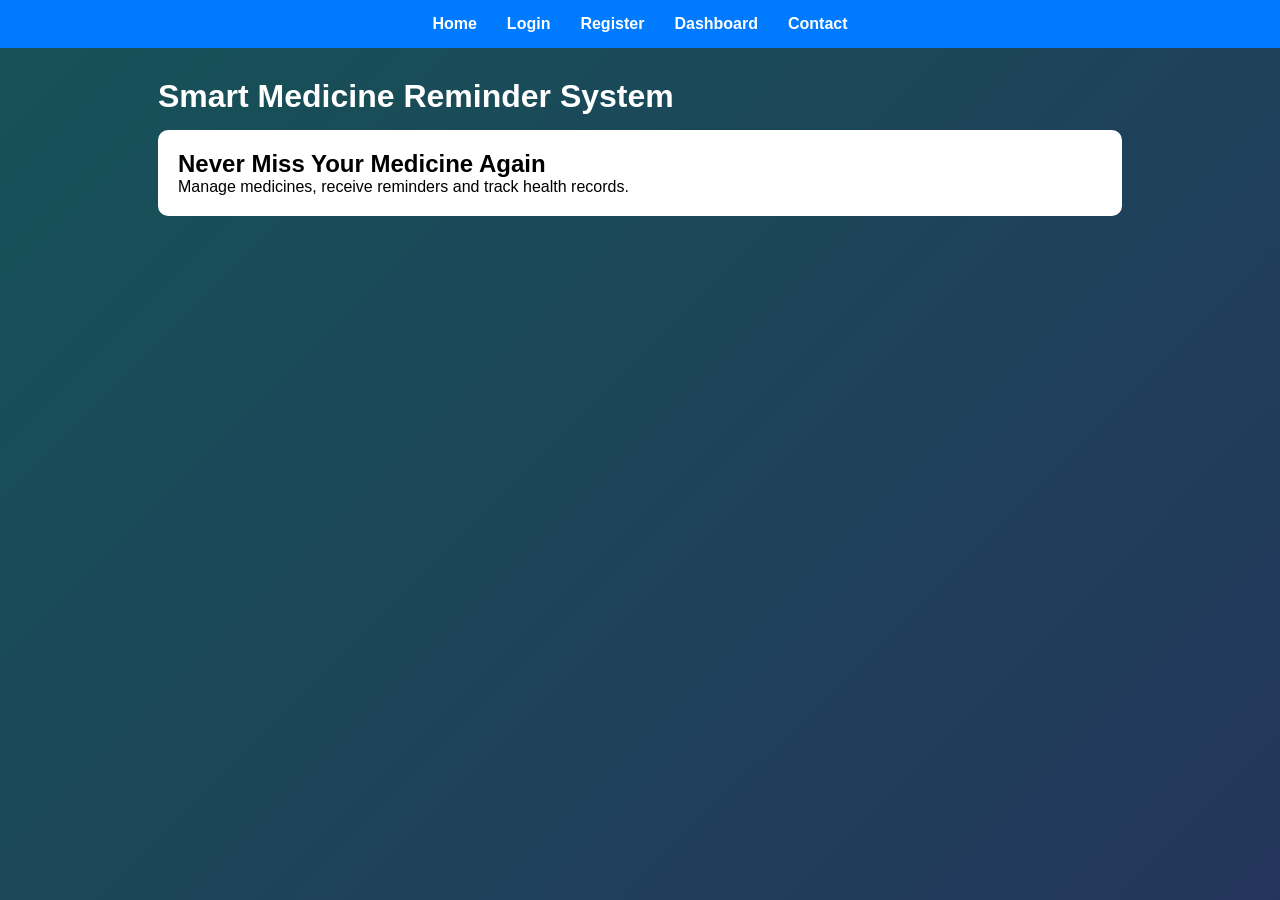
<file: index.html>
<!DOCTYPE html>
<html>
<head>
<title>Smart Medicine Reminder</title>
<link rel="stylesheet" href="css/style.css">
</head>

<body>
<div class="overlay">

<nav>
<ul>
<li><a href="index.html">Home</a></li>
<li><a href="login.html">Login</a></li>
<li><a href="register.html">Register</a></li>
<li><a href="dashboard.html">Dashboard</a></li>
<li><a href="contact.html">Contact</a></li>
</ul>
</nav>

<div class="container">
<h1>Smart Medicine Reminder System</h1>

<div class="card">
<h2>Never Miss Your Medicine Again</h2>
<p>
Manage medicines, receive reminders and track health records.
</p>
</div>

</div>

</div>
</body>
</html>
</file>
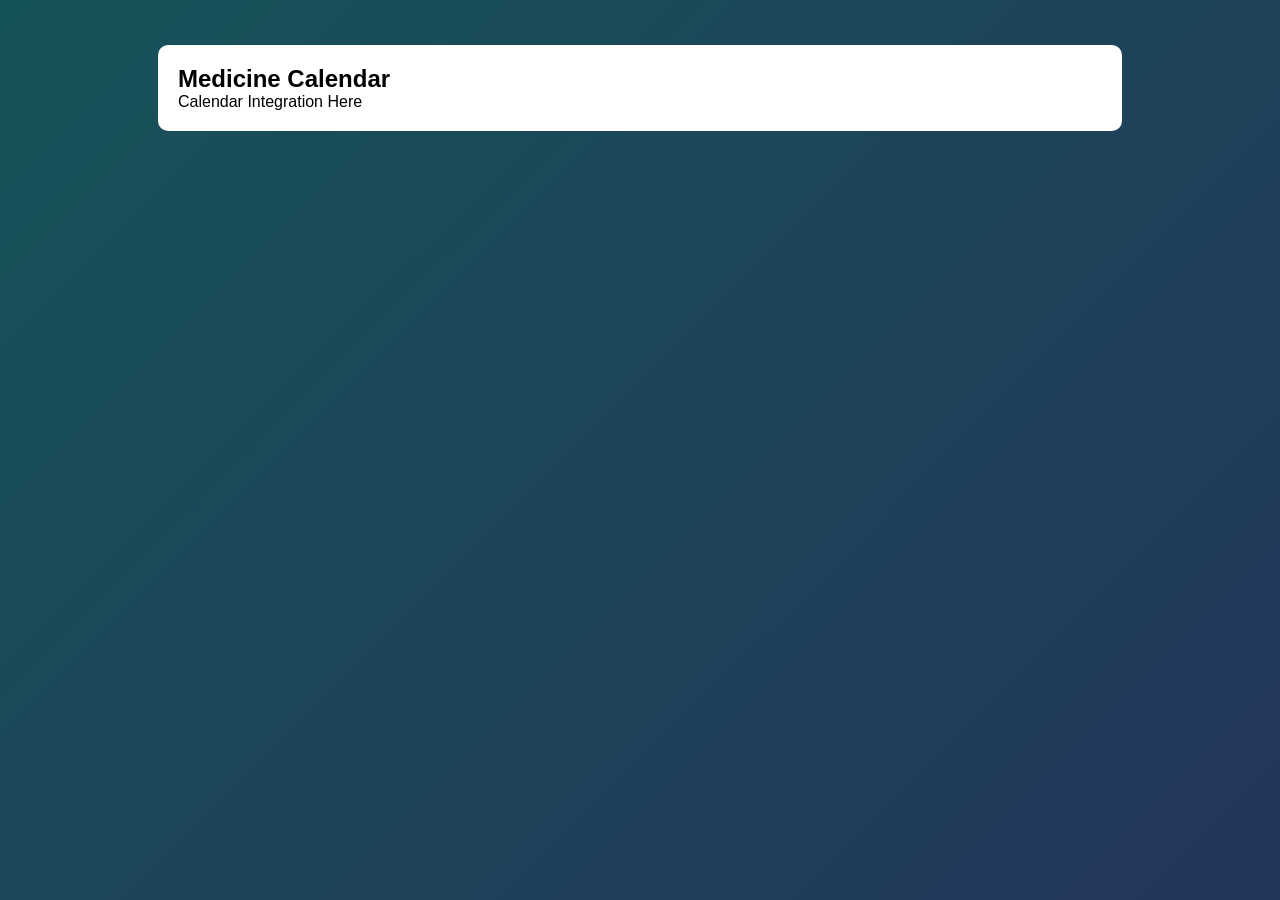
<file: calendar.html>
<!DOCTYPE html>
<html>
<head>
<title>Calendar</title>
<link rel="stylesheet" href="css/style.css">
</head>

<body>
<div class="overlay">
<div class="container">

<div class="card">
<h2>Medicine Calendar</h2>
<p>Calendar Integration Here</p>
</div>

</div>
</div>
</body>
</html>
</file>
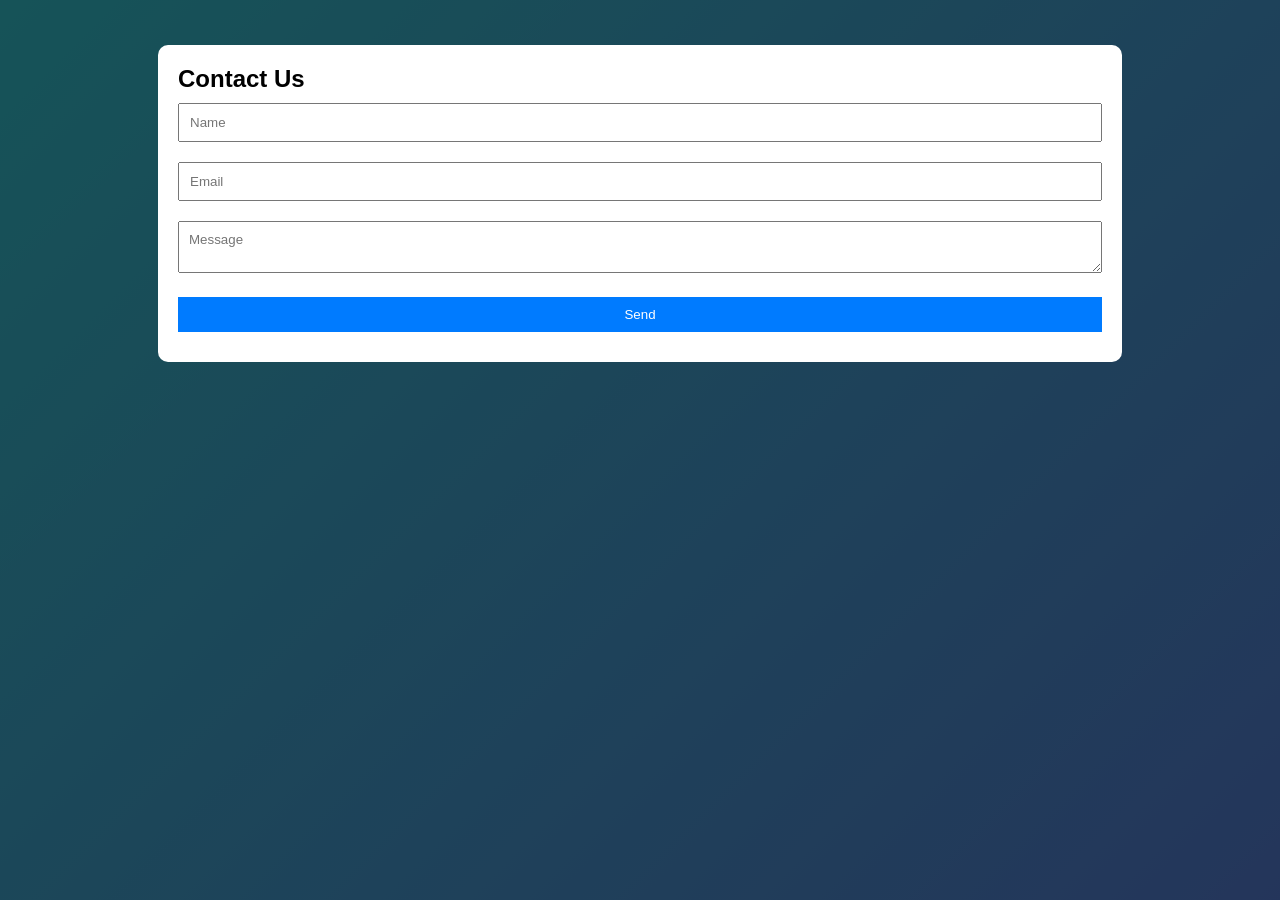
<file: contact.html>
<!DOCTYPE html>
<html>
<head>
<title>Contact Us</title>
<link rel="stylesheet" href="css/style.css">
</head>

<body>
<div class="overlay">
<div class="container">

<div class="card">
<h2>Contact Us</h2>

<form>
<input type="text" placeholder="Name">
<input type="email" placeholder="Email">
<textarea placeholder="Message"></textarea>
<button>Send</button>
</form>

</div>

</div>
</div>
</body>
</html>
</file>
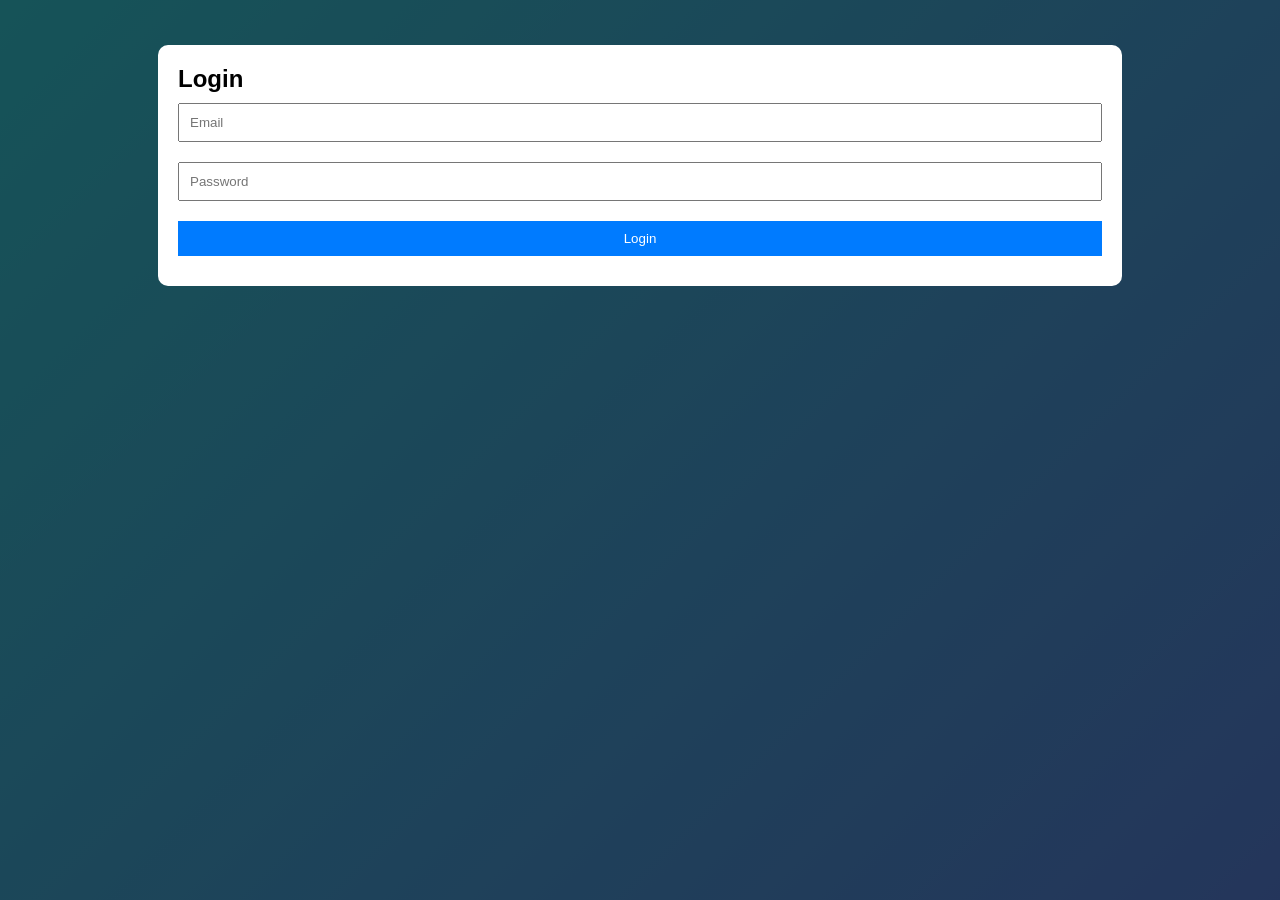
<file: login.html>
<!DOCTYPE html>
<html>
<head>
<title>Login</title>
<link rel="stylesheet" href="css/style.css">
</head>

<body>
<div class="overlay">
<div class="container">

<div class="card">
<h2>Login</h2>

<form onsubmit="loginUser(event)">
    <input type="email" id="loginEmail" placeholder="Email" required>
    <input type="password" id="loginPassword" placeholder="Password" required>

    <button type="submit">Login</button>
</form>

<script src="js/script.js"></script>

</div>

</div>
</div>
</body>
</html>
</file>
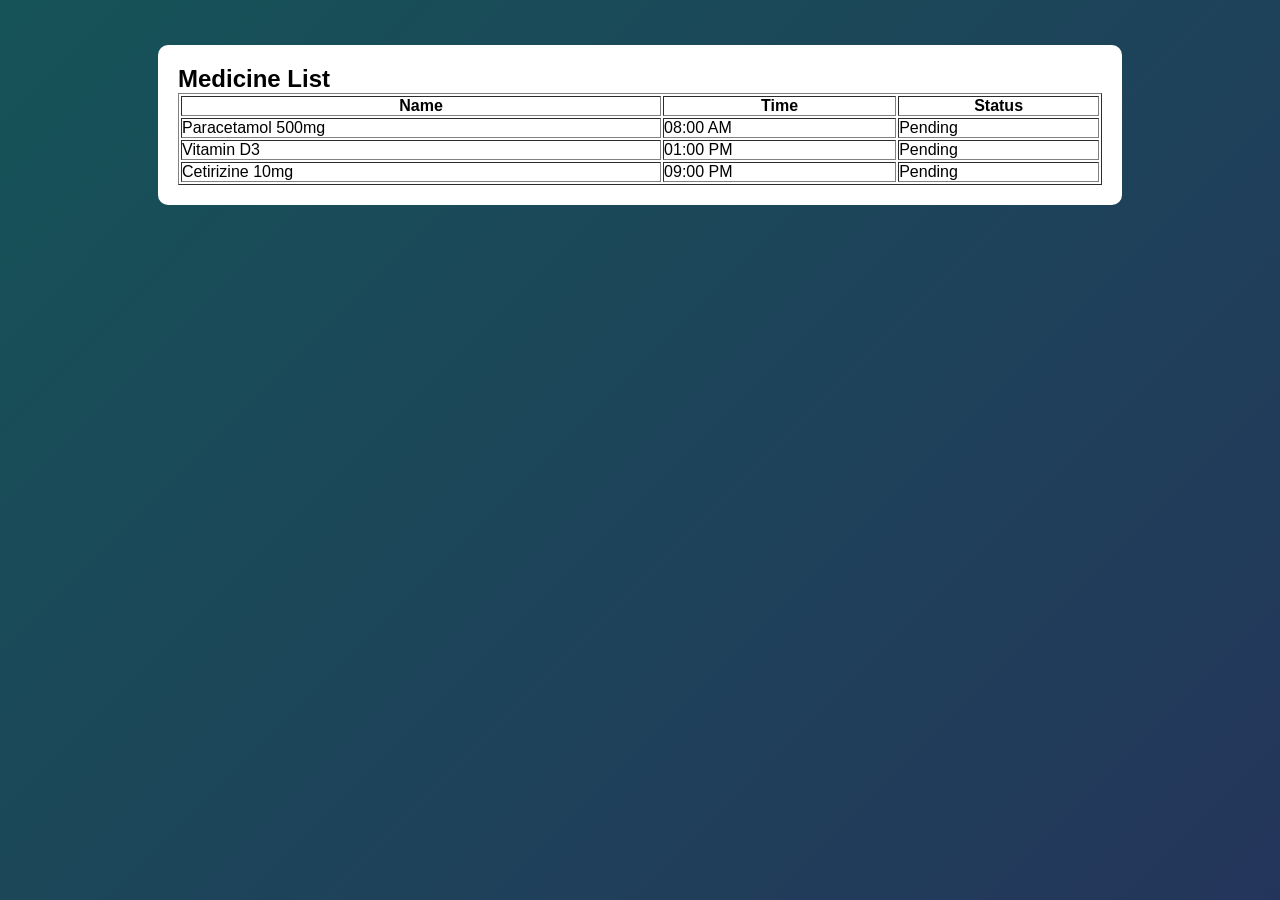
<file: medicine-list.html>
<!DOCTYPE html>
<html>
<head>
<title>Medicine List</title>
<link rel="stylesheet" href="css/style.css">
</head>

<body>
<div class="overlay">

<div class="container">

<div class="card">
<h2>Medicine List</h2>

<table border="1" width="100%">
<tr>
<th>Name</th>
<th>Time</th>
<th>Status</th>
</tr>

<tr>
    <td>Paracetamol 500mg</td>
    <td>08:00 AM</td>
    <td>Pending</td>
</tr>

<tr>
    <td>Vitamin D3</td>
    <td>01:00 PM</td>
    <td>Pending</td>
</tr>

<tr>
    <td>Cetirizine 10mg</td>
    <td>09:00 PM</td>
    <td>Pending</td>
</tr>

</table>

</div>

</div>

</div>
</body>
</html>
</file>
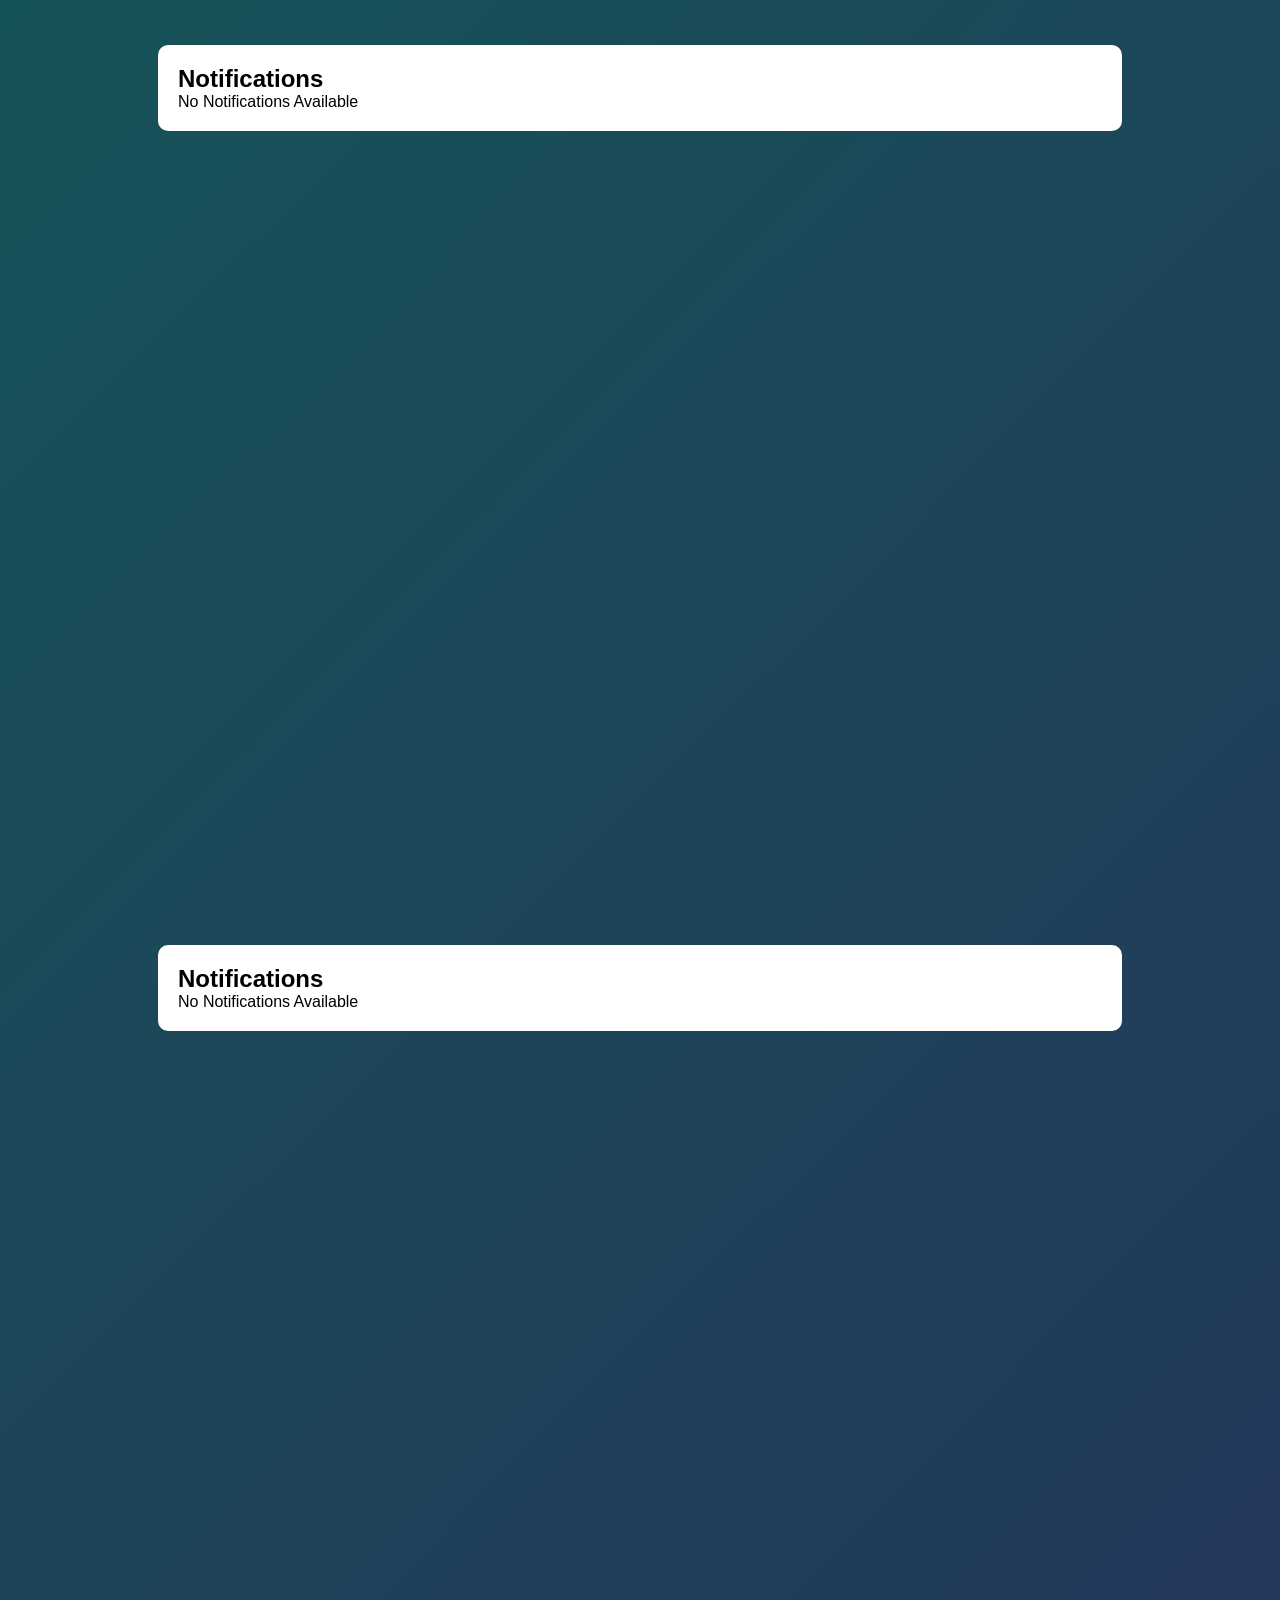
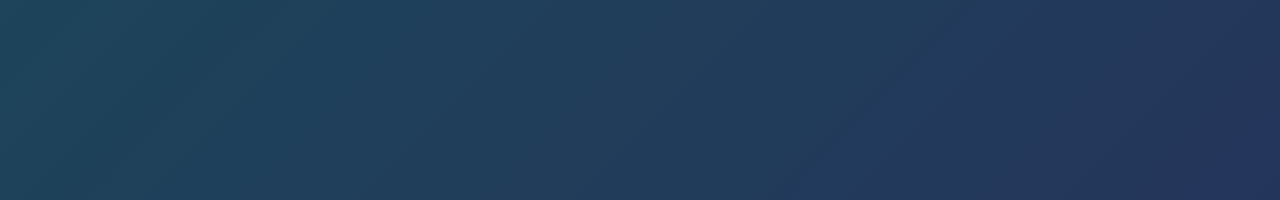
<file: notifications.html>
<!DOCTYPE html>
<html>
<head>
<title>Notifications</title>
<link rel="stylesheet" href="css/style.css">
</head>

<body>
<div class="overlay">
<div class="container">

<div class="card">
<h2>Notifications</h2>
<p>No Notifications Available</p>
</div>

</div>
</div>
</body>
</html><!DOCTYPE html>
<html>
<head>
<title>Notifications</title>
<link rel="stylesheet" href="css/style.css">
</head>

<body>
<div class="overlay">
<div class="container">

<div class="card">
<h2>Notifications</h2>
<p>No Notifications Available</p>
</div>

</div>
</div>
</body>
</html>
</file>
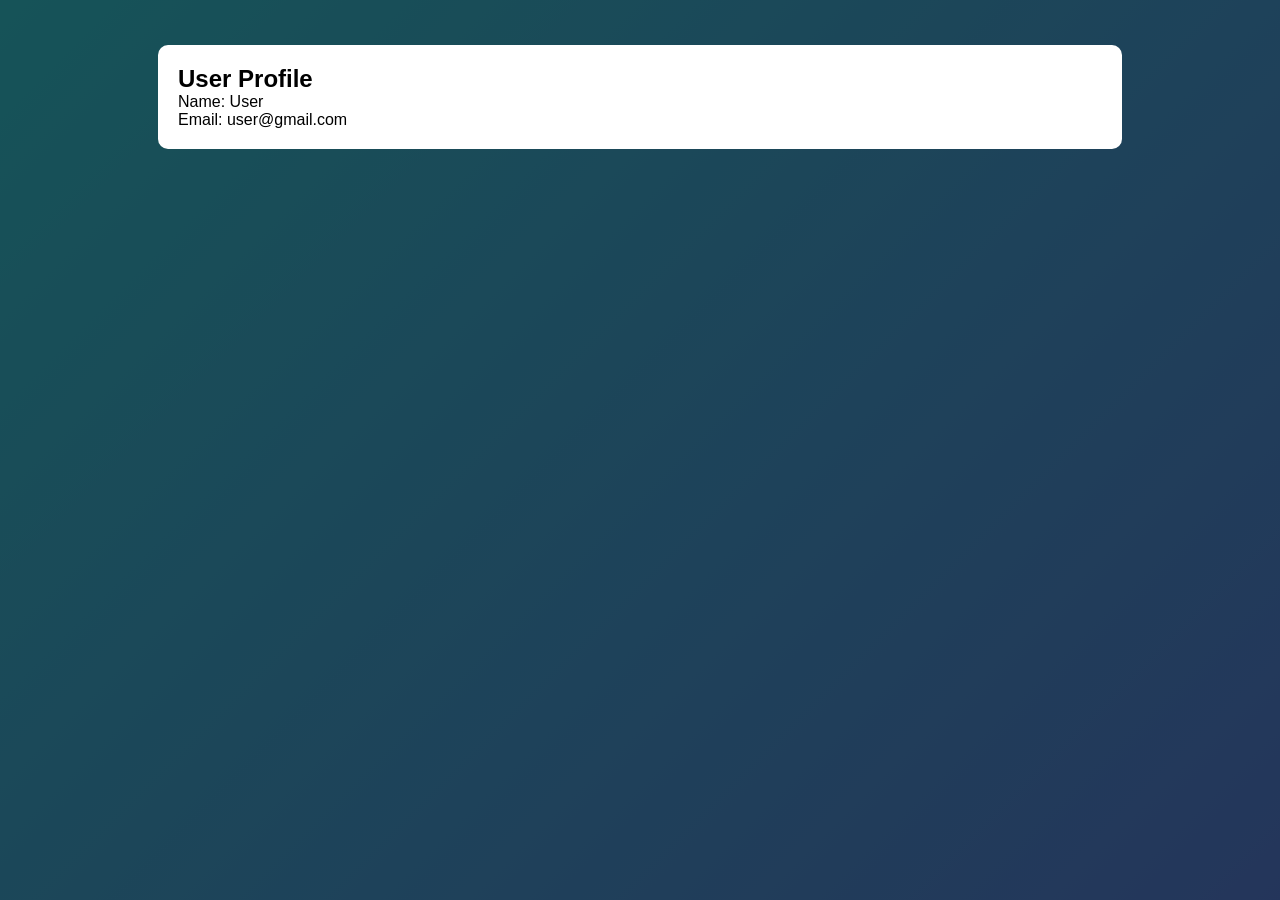
<file: profile.html>
<!DOCTYPE html>
<html>
<head>
<title>Profile</title>
<link rel="stylesheet" href="css/style.css">
</head>

<body>
<div class="overlay">
<div class="container">

<div class="card">
<h2>User Profile</h2>

<p>Name: User</p>
<p>Email: user@gmail.com</p>

</div>

</div>
</div>
</body>
</html>
</file>
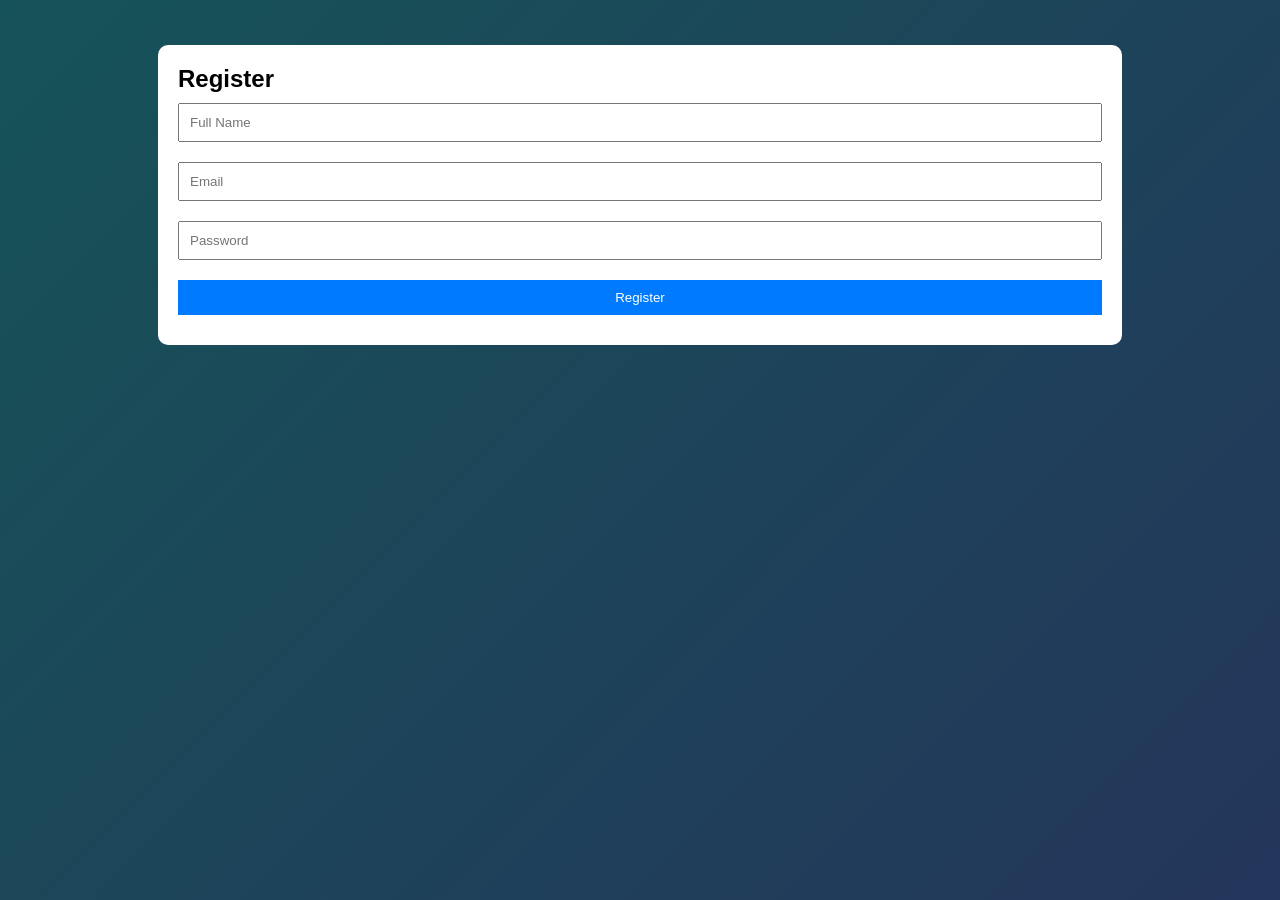
<file: register.html>
<!DOCTYPE html>
<html>
<head>
<title>Register</title>
<link rel="stylesheet" href="css/style.css">
</head>

<body>
<div class="overlay">

<div class="container">
<div class="card">

<h2>Register</h2>

<form onsubmit="registerUser(event)">
    <input type="text" id="name" placeholder="Full Name" required>
    <input type="email" id="email" placeholder="Email" required>
    <input type="password" id="password" placeholder="Password" required>

    <button type="submit">Register</button>
</form>

<script src="js/script.js"></script>

</div>
</div>

</div>
</body>
</html>
</file>
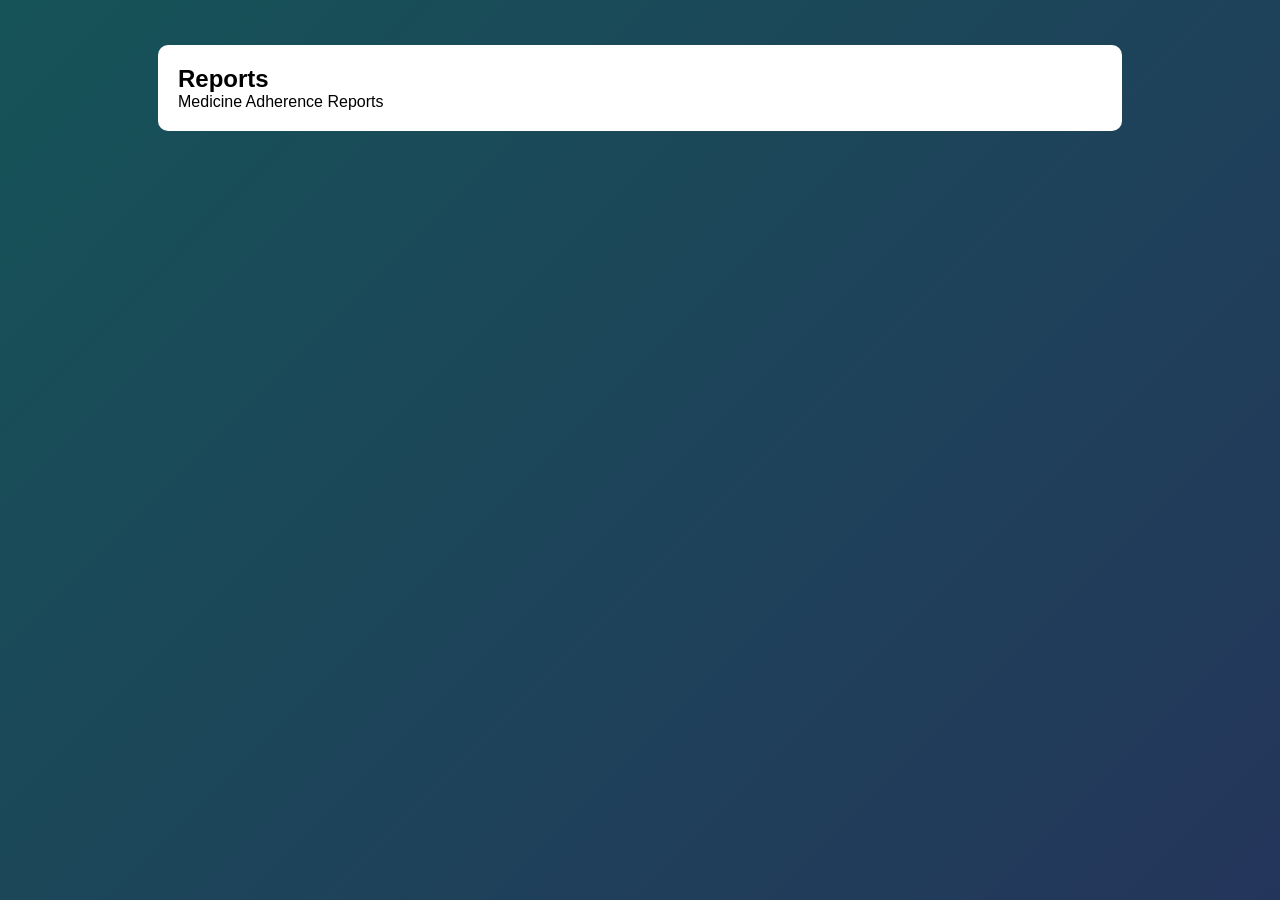
<file: reports.html>
<!DOCTYPE html>
<html>
<head>
<title>Reports</title>
<link rel="stylesheet" href="css/style.css">
</head>

<body>
<div class="overlay">
<div class="container">

<div class="card">
<h2>Reports</h2>
<p>Medicine Adherence Reports</p>
</div>

</div>
</div>
</body>
</html>
</file>
<file: css/style.css>
*{
    margin:0;
    padding:0;
    box-sizing:border-box;
    font-family:Arial, sans-serif;
}

body{
    margin: 0;
    padding: 0;
    min-height: 100vh;
    background: linear-gradient(135deg, #36d1dc, #5b86e5);
    font-family: Arial, sans-serif;
}

.overlay{
    background:rgba(0,0,0,0.6);
    min-height:100vh;
    color:white;
}

nav{
    background:#007bff;
    padding:15px;
}

nav ul{
    display:flex;
    justify-content:center;
    list-style:none;
}

nav ul li{
    margin:0 15px;
}

nav ul li a{
    color:white;
    text-decoration:none;
    font-weight:bold;
}

.container{
    width:80%;
    margin:auto;
    padding:30px;
}

.card{
    background:white;
    color:black;
    padding:20px;
    border-radius:10px;
    margin:15px 0;
}

input,button,textarea{
    width:100%;
    padding:10px;
    margin:10px 0;
}

button{
    background:#007bff;
    color:white;
    border:none;
    cursor:pointer;
}
</file>
